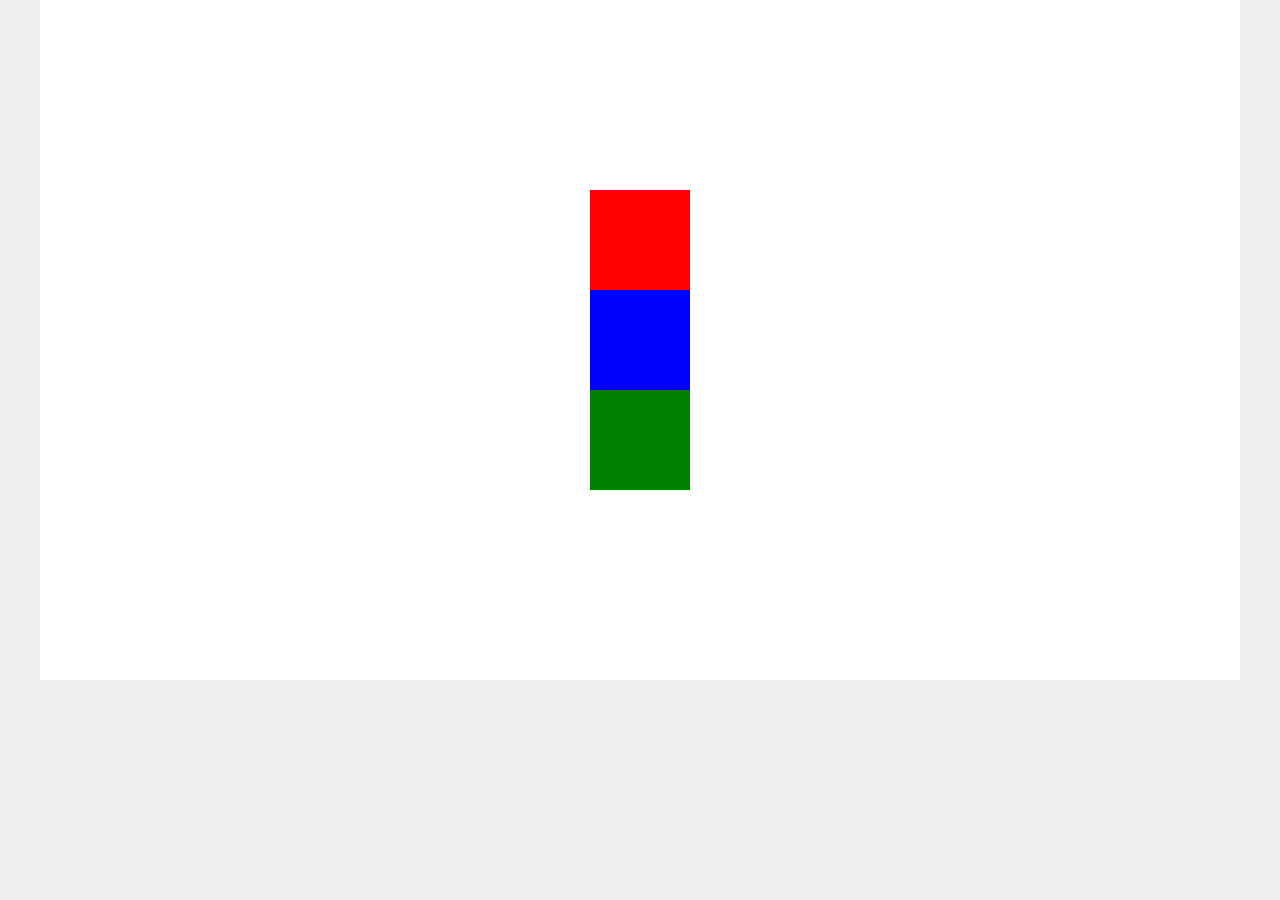
<file: learning-by-tutorial/thenetninja/10 - Align Items on the Cross Axis/index.html>
<!DOCTYPE html>
<html lang="en">

<head>
    <meta charset="UTF-8">
    <meta http-equiv="X-UA-Compatible"
        content="IE=edge">
    <meta name="viewport"
        content="width=device-width, initial-scale=1.0">
    <title>Document</title>
    <link rel="stylesheet"
        href="style.css">
</head>

<body>
    <div class="wrapper">
        <div class="flex-container">
            <div class="box one">

            </div>
            <div class="box two">

            </div>
            <div class="box three">
                
            </div>

        </div>
    </div>
</body>

</html>
</file>
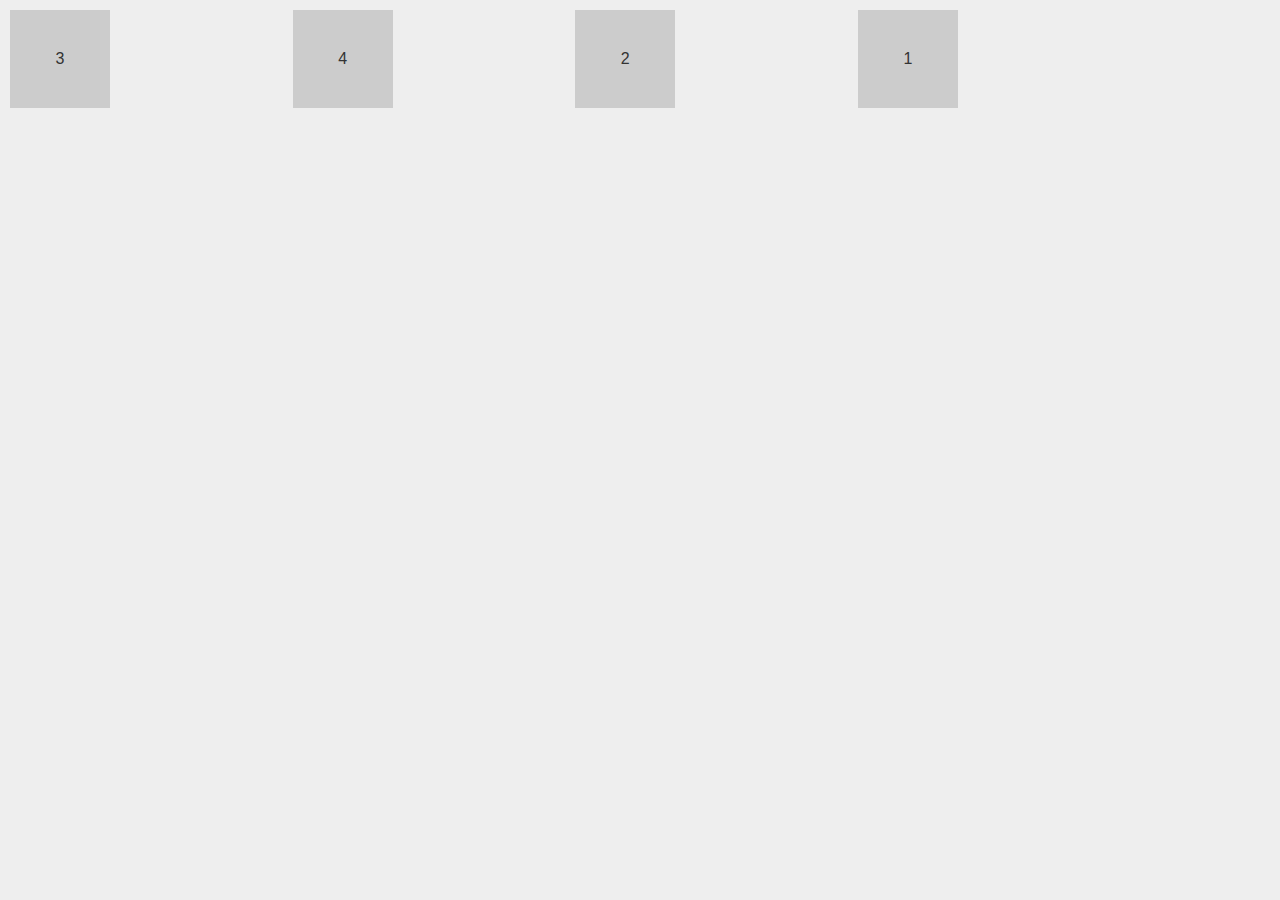
<file: learning-by-tutorial/thenetninja/12 - flex element order/index.html>
<!DOCTYPE html>
<html lang="en">

<head>
    <meta charset="UTF-8">
    <meta http-equiv="X-UA-Compatible"
        content="IE=edge">
    <meta name="viewport"
        content="width=device-width, initial-scale=1.0">
    <title></title>

    <link rel="stylesheet"
        href="style.css">
</head>


<body>
    <div class="wrapper">
        <section id="blocks">
            <div class="one">
                1
            </div>
            <div class="two">
                2
            </div>
            <div class="three">
                3
            </div>
            <div class="four">
                4
            </div>
        </section>
    </div>



</body>

</html>
</file>
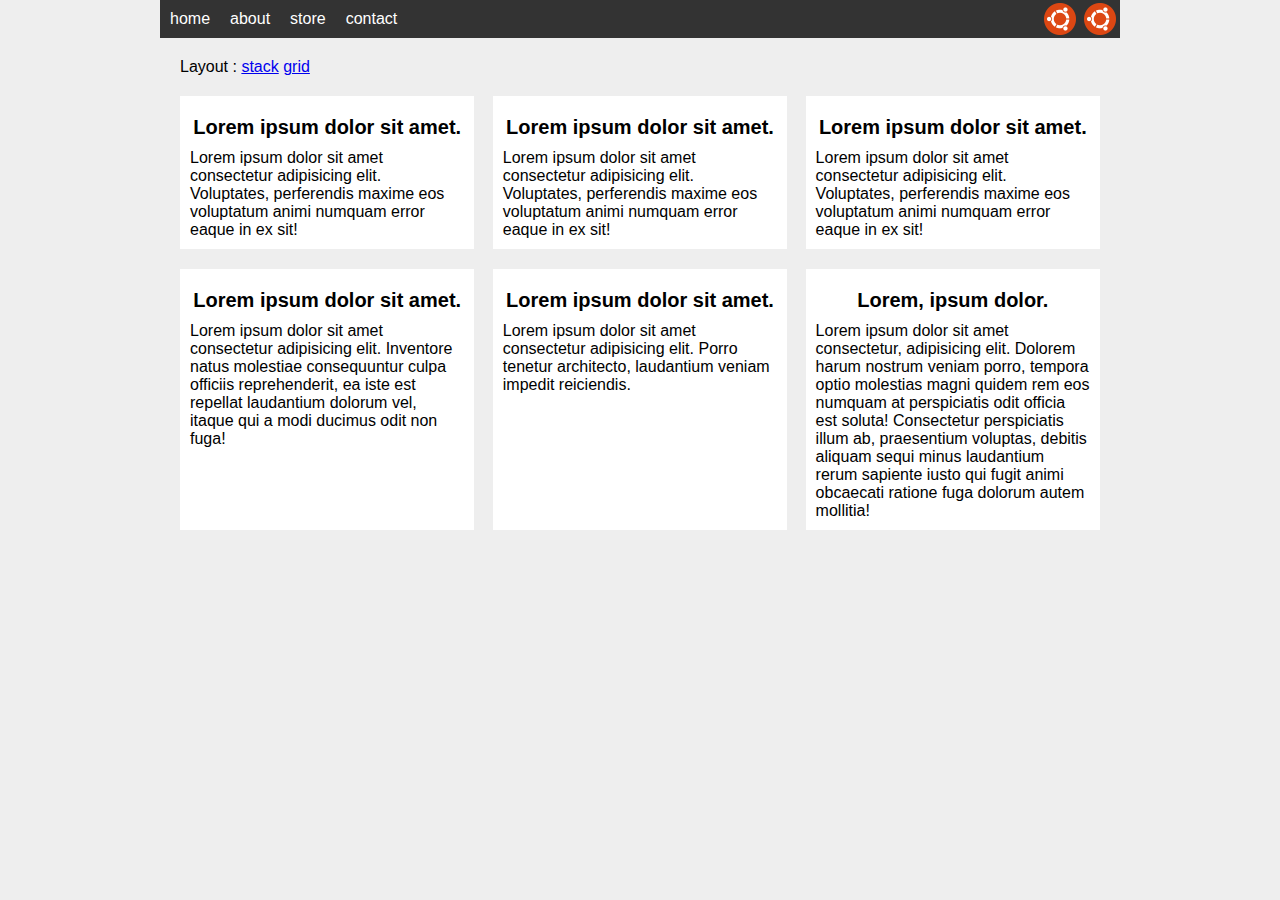
<file: learning-by-tutorial/thenetninja/11 - Grid vs stacked layout example/grdi-vs-stacked.html>
<!DOCTYPE html>
<html lang="en">

<head>
    <meta charset="UTF-8">
    <meta http-equiv="X-UA-Compatible"
        content="IE=edge">
    <meta name="viewport"
        content="width=device-width, initial-scale=1.0">
    <title>Document</title>
    <link rel="stylesheet"
        href="style.css">
</head>

<body>
    <div class="wrapper">
        <nav>
            <ul>
                <li><a href="#">home</a> </li>
                <li><a href="#">about</a> </li>
                <li><a href="#">store</a> </li>
                <li><a href="#">contact</a> </li>
            </ul>
            <ul class="social">
                <li><a href="#"
                        class="fb">Facebook</a< /li>
                <li><a href="#"
                        class="tw">Twitter</a></li>

            </ul>
        </nav>
        <div style="margin: 20px">
            <span>Layout : </span>
            <a href="#"
                class="stacked">stack</a>
            <a href="#"
                class="grid">grid</a>

        </div>
        <section id="blocks">
            <article>
                <h2>
                    Lorem ipsum dolor sit amet.
                </h2>
                <p>
                    Lorem ipsum dolor sit amet consectetur adipisicing elit. Voluptates, perferendis maxime eos
                    voluptatum animi numquam error eaque in ex sit!
                </p>
            </article>
            <article>
                <h2>
                    Lorem ipsum dolor sit amet.
                </h2>
                <p>
                    Lorem ipsum dolor sit amet consectetur adipisicing elit. Voluptates, perferendis maxime eos
                    voluptatum
                    animi numquam
                    error eaque in ex sit!
                </p>
            </article>
            <article>

                <h2>
                    Lorem ipsum dolor sit amet.
                </h2>
                <p>
                    Lorem ipsum dolor sit amet consectetur adipisicing elit. Voluptates, perferendis maxime eos
                    voluptatum
                    animi numquam
                    error eaque in ex sit!
                </p>
            </article>
            <article>

                <h2>
                    Lorem ipsum dolor sit amet.
                </h2>
                <p>
                    Lorem ipsum dolor sit amet consectetur adipisicing elit. Inventore natus molestiae consequuntur
                    culpa officiis reprehenderit, ea iste est repellat laudantium dolorum vel, itaque qui a modi ducimus
                    odit non fuga!
                </p>
            </article>
            <article>
                <h2>
                    Lorem ipsum dolor sit amet.
                </h2>
                <p>
                    Lorem ipsum dolor sit amet consectetur adipisicing elit. Porro tenetur architecto, laudantium veniam
                    impedit reiciendis.
                </p>
            </article>
            <article>
                <h2>Lorem, ipsum dolor.</h2>
                <p>Lorem ipsum dolor sit amet consectetur, adipisicing elit. Dolorem harum nostrum veniam porro, tempora
                    optio molestias magni quidem rem eos numquam at perspiciatis odit officia est soluta! Consectetur
                    perspiciatis illum ab, praesentium voluptas, debitis aliquam sequi minus laudantium rerum sapiente
                    iusto qui fugit animi obcaecati ratione fuga dolorum autem mollitia!</p>
            </article>
        </section>



    </div>
    <script src="js/jquery.js"></script>
    <script>
        $("a.stacked").on("click", function () {
            $("article").addClass('stack');

        });
        $("a.grid").on("click", function () {
            $("article").removeClass("stack");

        });
    </script>
</body>

</html>
</file>
<file: learning-by-tutorial/thenetninja/10 - Align Items on the Cross Axis/style.css>
* {
    font-family: Verdana, Geneva, Tahoma, sans-serif;
    margin: 0;
}

body {
    background: #eee;
}

.wrapper {
    width: 100%;
    max-width: 1200px;
    margin: 0 auto;
}

.flex-container {
    display: flex;
    background: #fff;
    flex-wrap: wrap;
    flex-flow: column;
    justify-content : center;
    align-items: center;
    height: 680px;
}

.box {
    width: 100px;
    flex: 0 0 100px;
}
.one {
   background: red;
   


}
.two {
    background: blue;


}
.three {
    background: green;


}
</file>
<file: learning-by-tutorial/thenetninja/12 - flex element order/style.css>
* {
    font-family: Verdana, Geneva, Tahoma, sans-serif;
    margin: 0;
}

body {
    color: #333;
    background: #eee;
}

.wrapper {
    width: 100%;
    max-width: 968px;
}

#blocks {
    display: flex;
    margin: 10px;
    justify-content: space-between;

}
#blocks div {
    flex: 0 0 100px;
    padding: 40px 0;
    text-align: center;
    background: #ccc;
}
.one { order :4 ; }
.two { order :3 ; }
.three { order :1 ; }
.four { order :2 ; }
</file>
<file: learning-by-tutorial/thenetninja/11 - Grid vs stacked layout example/style.css>
* {
    font-family: Verdana, Geneva, Tahoma, sans-serif;
    margin: 0;
}

body {
    background: #eee;
}

.wrapper {
    width: 100%;
    max-width: 960px;
    margin: 0 auto;
}

/* menu base style*/
nav {
    background: #333;


}
nav ul {
    list-style-type: none;
    padding: 0;
}
nav a {
    text-decoration: none;
    text-align: center;
    color: #fff;
    display: block;
    padding: 10px;
}
nav a:hover {
    background-color: #555;
}

/* social menu base styles*/
a.tw {
    background: url(img/random.png) no-repeat center;
    background-size: 80%;
}
a.fb{
    background: url(img/random.png) no-repeat center;
    background-size: 80%; 
}
.social a {
    text-indent: -10000px;
}
.social {
    max-width: 80px;
    margin: 0 auto;
}

/* grid vs flex styles*/

#blocks {
    margin: 20px;

}
article {
    background: #fff;
    margin-bottom: 20px;
    padding: 10px;
    box-sizing: border-box;
}
article h2{
    text-align: center;
    font-size: 20px;
    margin: 10px 0;
}

/* flex styles */
nav ul.social {
    flex: 1 1 0;
    display: flex;
}
nav ul.social li {
    flex: 1 1 0;
}



@media screen and (min-width : 768px){
    nav ul{
        display: flex;
    }
    nav li {
        flex: 1 1 0;
        
    }
    nav {
        display: flex;
        justify-content: space-between;
    }
    .social {
        margin: 0;
    }
    #blocks{
        display: flex;
        flex-wrap: wrap;
        justify-content: space-between;
    }
    article {
        transition: flex-basis .3s linear;
        flex: 0 1 32%;
        
    }
    article.stack {
        flex : 0 1 100%; 
    }
}
</file>
